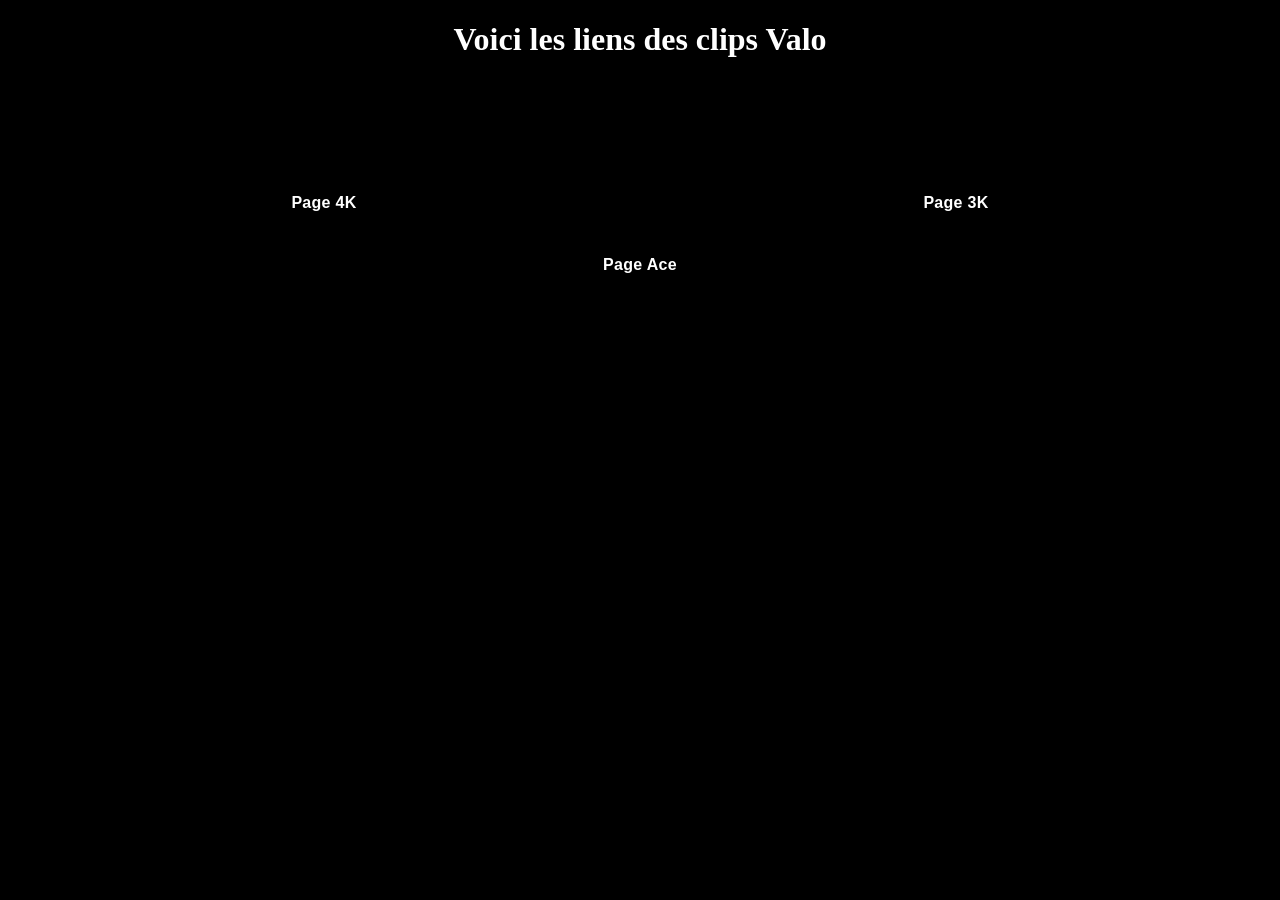
<file: index.html>
<!DOCTYPE html>
<html lang="fr">
<head>
    <meta charset="UTF-8">
    <meta name="viewport" content="width=device-width, initial-scale=1.0">
    <link rel="stylesheet" href="styles.css">
    <title>Clip Valo Vexalt0</title>
</head>
<body>
    <h1>Voici les liens des clips Valo</h1>
    <br>
    <br>
    <br>
    <br>
    <div class="boutons">
        <a type="button" href='page2.html';" class="btn">Page 4K</a>
        <a type="button" href='page3.html';" class="btn">Page 3K</a>
    </div>
    <div class="conteneur-centre">
        <a type="button"  href='page1.html';" class="btn">Page Ace</a>
    </div>
</body>
</html>
</file>
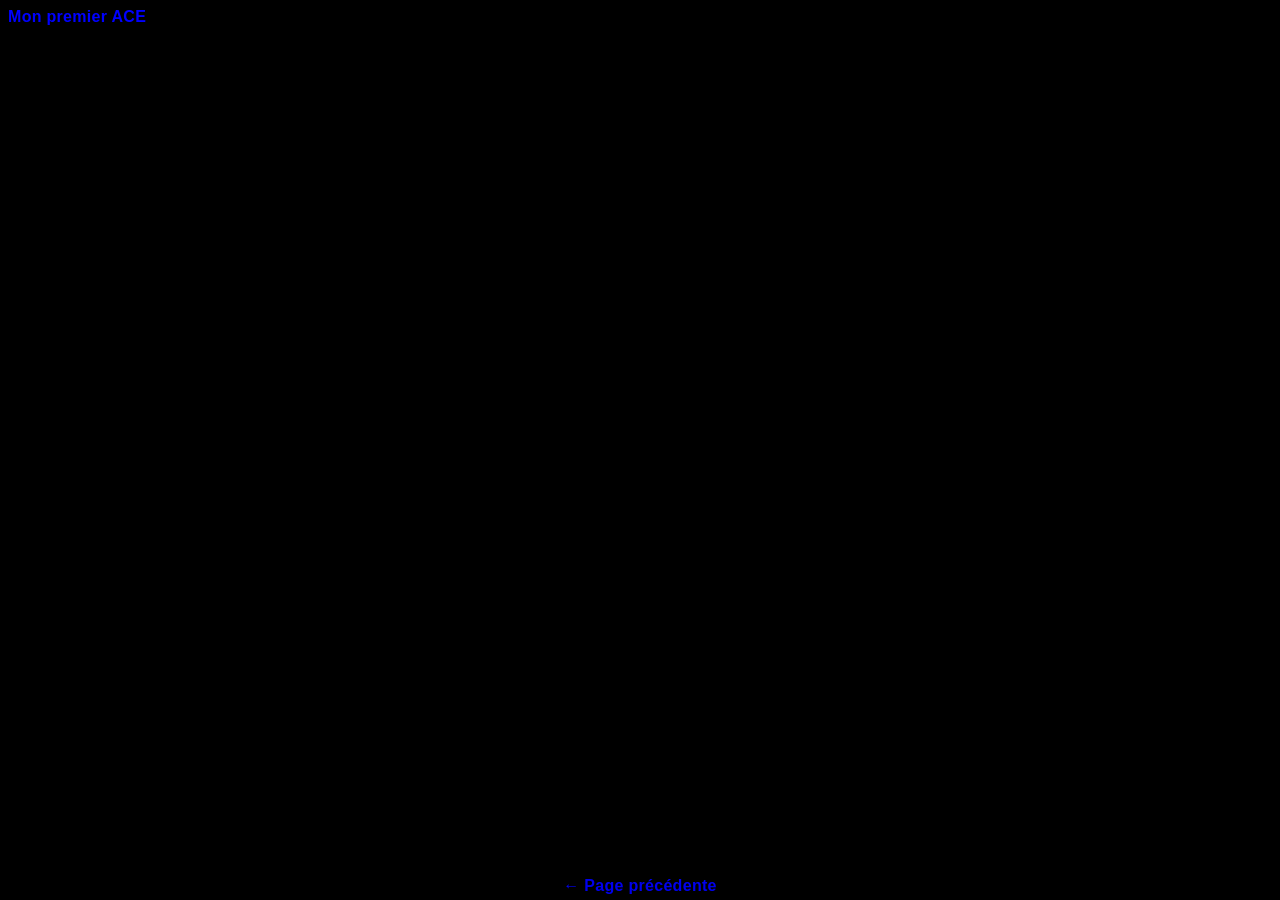
<file: page1.html>
<!DOCTYPE html>
<html lang="fr">
<head>
    <meta charset="UTF-8">
    <meta name="viewport" content="width=device-width, initial-scale=1.0">
    <link rel="stylesheet" href="styles.css">
    <title>Ace</title>
</head>
<body>
    <a class="lien" href="https://www.youtube.com/watch?v=-I0JdDjgOZI" target="_blank" rel="noopener noreferrer">Mon premier ACE</a>
    <div class="fleche">
        <a href="index.html" class="bouton-suivant">← Page précédente</a>
    </div>
</body>
</html>
</file>
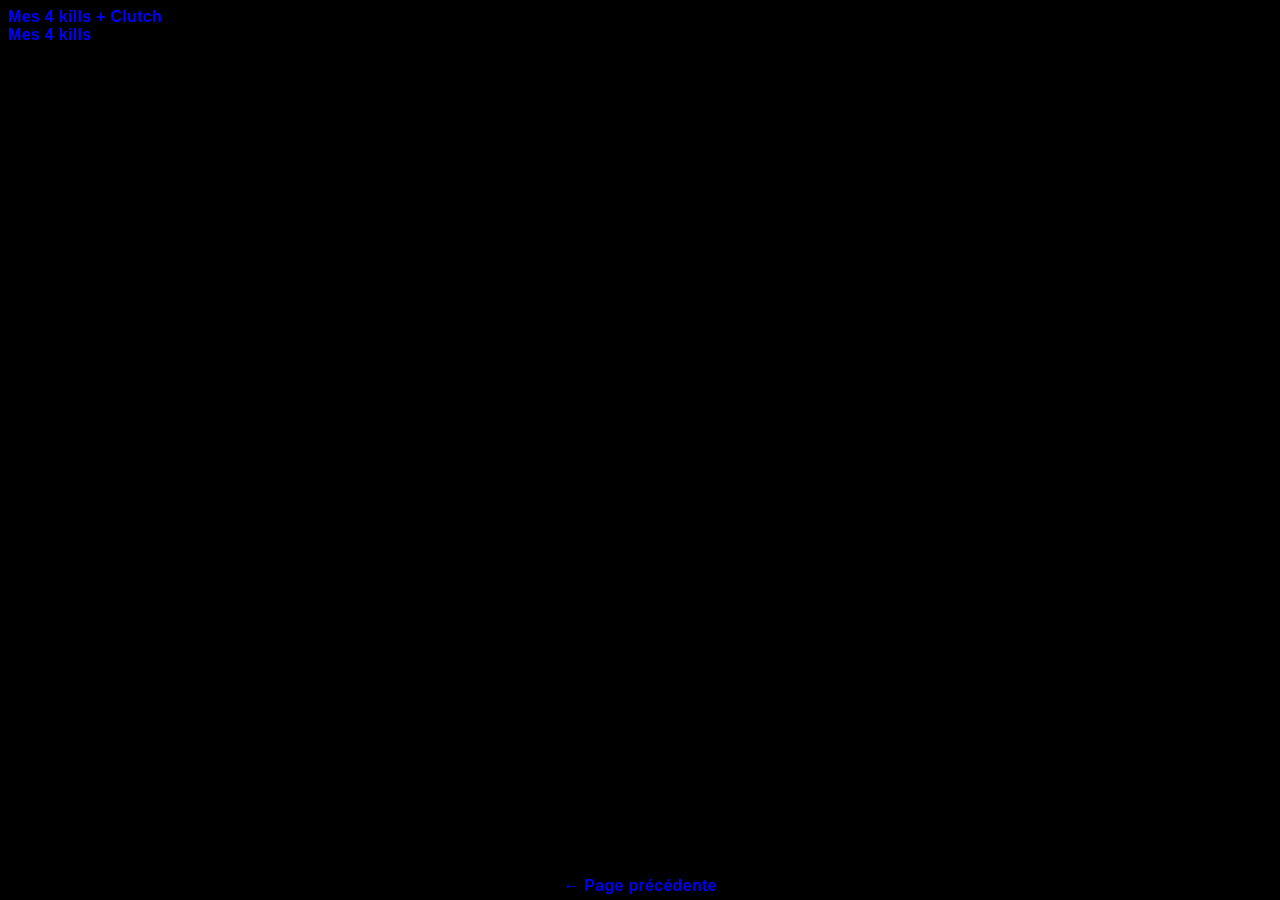
<file: page2.html>
<!DOCTYPE html>
<html lang="fr">
<head>
    <meta charset="UTF-8">
    <meta name="viewport" content="width=device-width, initial-scale=1.0">
    <link rel="stylesheet" href="styles.css">
    <title>4K</title>
</head>
<body>
    <a class="lien" href="https://www.youtube.com/watch?v=QyU7mNRrsks" target="_blank" rel="noopener noreferrer">Mes 4 kills + Clutch</a>
    <br>
    <a class="lien" href="https://www.youtube.com/watch?v=jnxpU8BLfj8" target="_blank" rel="noopener noreferrer">Mes 4 kills</a>
    <div class="fleche">
        <a href="index.html" class="bouton-suivant">← Page précédente</a>
    </div>
</body>
</html>
</file>
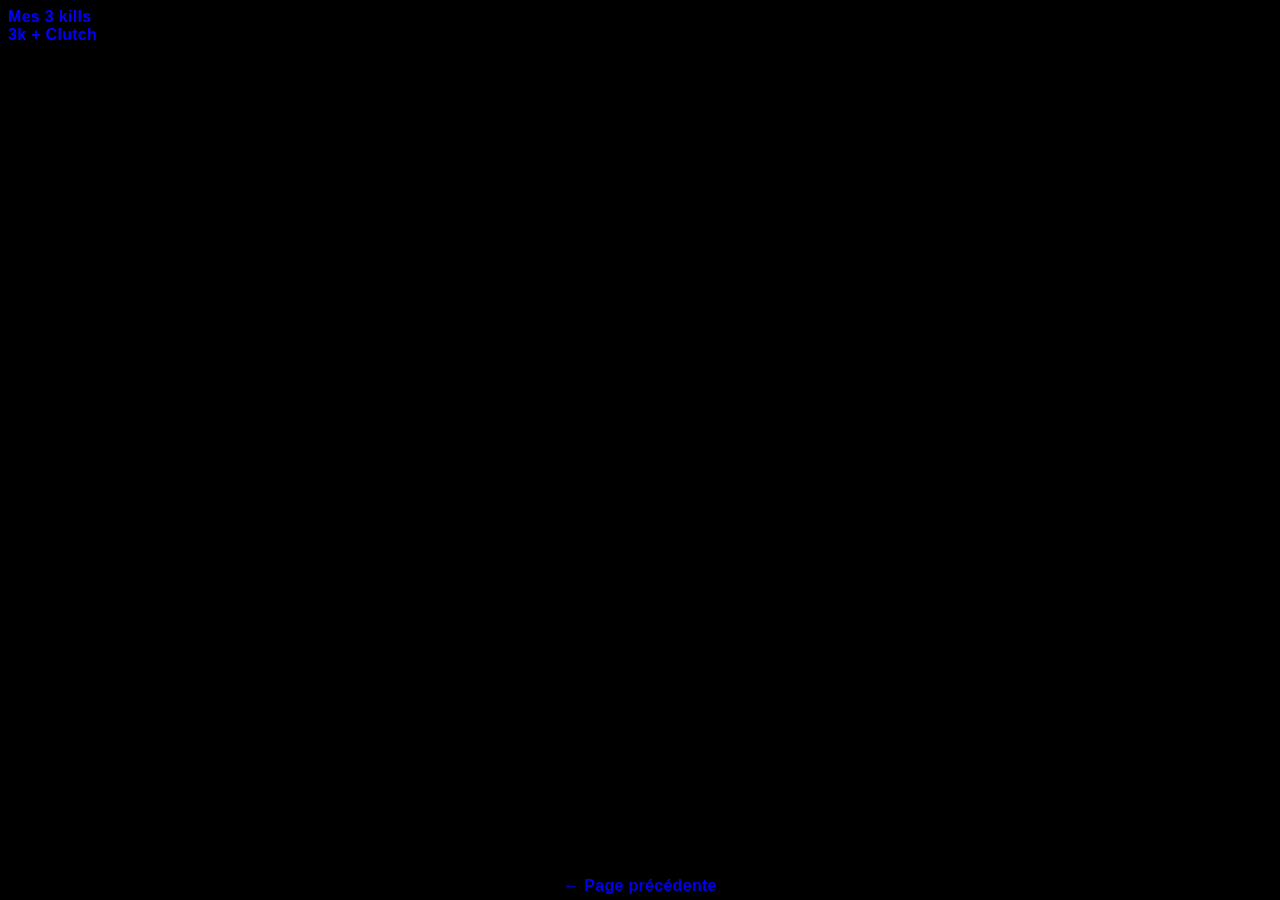
<file: page3.html>
<!DOCTYPE html>
<html lang="fr">
<head>
    <meta charset="UTF-8">
    <meta name="viewport" content="width=device-width, initial-scale=1.0">
    <link rel="stylesheet" href="styles.css">
    <title>3K</title>
</head>
<body>
    <a class="lien" href="https://www.youtube.com/watch?v=mMFUaxSoShM" target="_blank" rel="noopener noreferrer">Mes 3 kills</a>
    <br>
    <a class="lien" href="http://www.youtube.com/watch?v=tRmrli7feok" target="_blank" rel="noopener noreferrer">3k + Clutch</a>
    <div class="fleche">
        <a href="index.html" class="bouton-suivant">← Page précédente</a>
    </div>
</body>
</html>
</file>
<file: styles.css>
body{
    background-color: black;
}
h1{
    text-align: center;
    color: white;
}
a{
    text-decoration: none;
    font-family: Arial, sans-serif;
    font-size: 16px;
    font-weight: bold;
    letter-spacing: 0.3px;
}
.lien{
    text-align: left;
    color: blue;
}
.boutons {
    display: flex;
    width: 100%;             /* Prend toute la largeur de la page */
    justify-content: space-around; /* Place le centre des boutons à 1/4 et 3/4 */
    align-items: center;
    margin-top: 30px;        /* Espacement au-dessus des boutons */
}
.conteneur-centre {
    display: flex;
    justify-content: content-center; /* Centre le bouton horizontalement */
    justify-content: center;
    margin: 20px 0; /* Ajoute un petit espace au-dessus et en-dessous */
  }
.btn {
    background-color: black;
    color: white;
    border: none;
    padding: 12px 24px;
    font-size: 16px;
    font-weight: bold;
    border-radius: 8px;
    cursor: pointer;
    box-shadow: 0 2px 4px rgba(0, 0, 0, 0.1);
    transition: background-color 0.2s, transform 0.1s;
  }

  .btn:hover {
    background-color:white;
    color: black;
  }

  .btn:active {
    transform: scale(0.98);
  }
  .fleche {
    position: fixed;
  bottom: 5px;
  left: 50%;
  transform: translateX(-50%);
  text-align: center;
  margin: 0;
}
</file>
